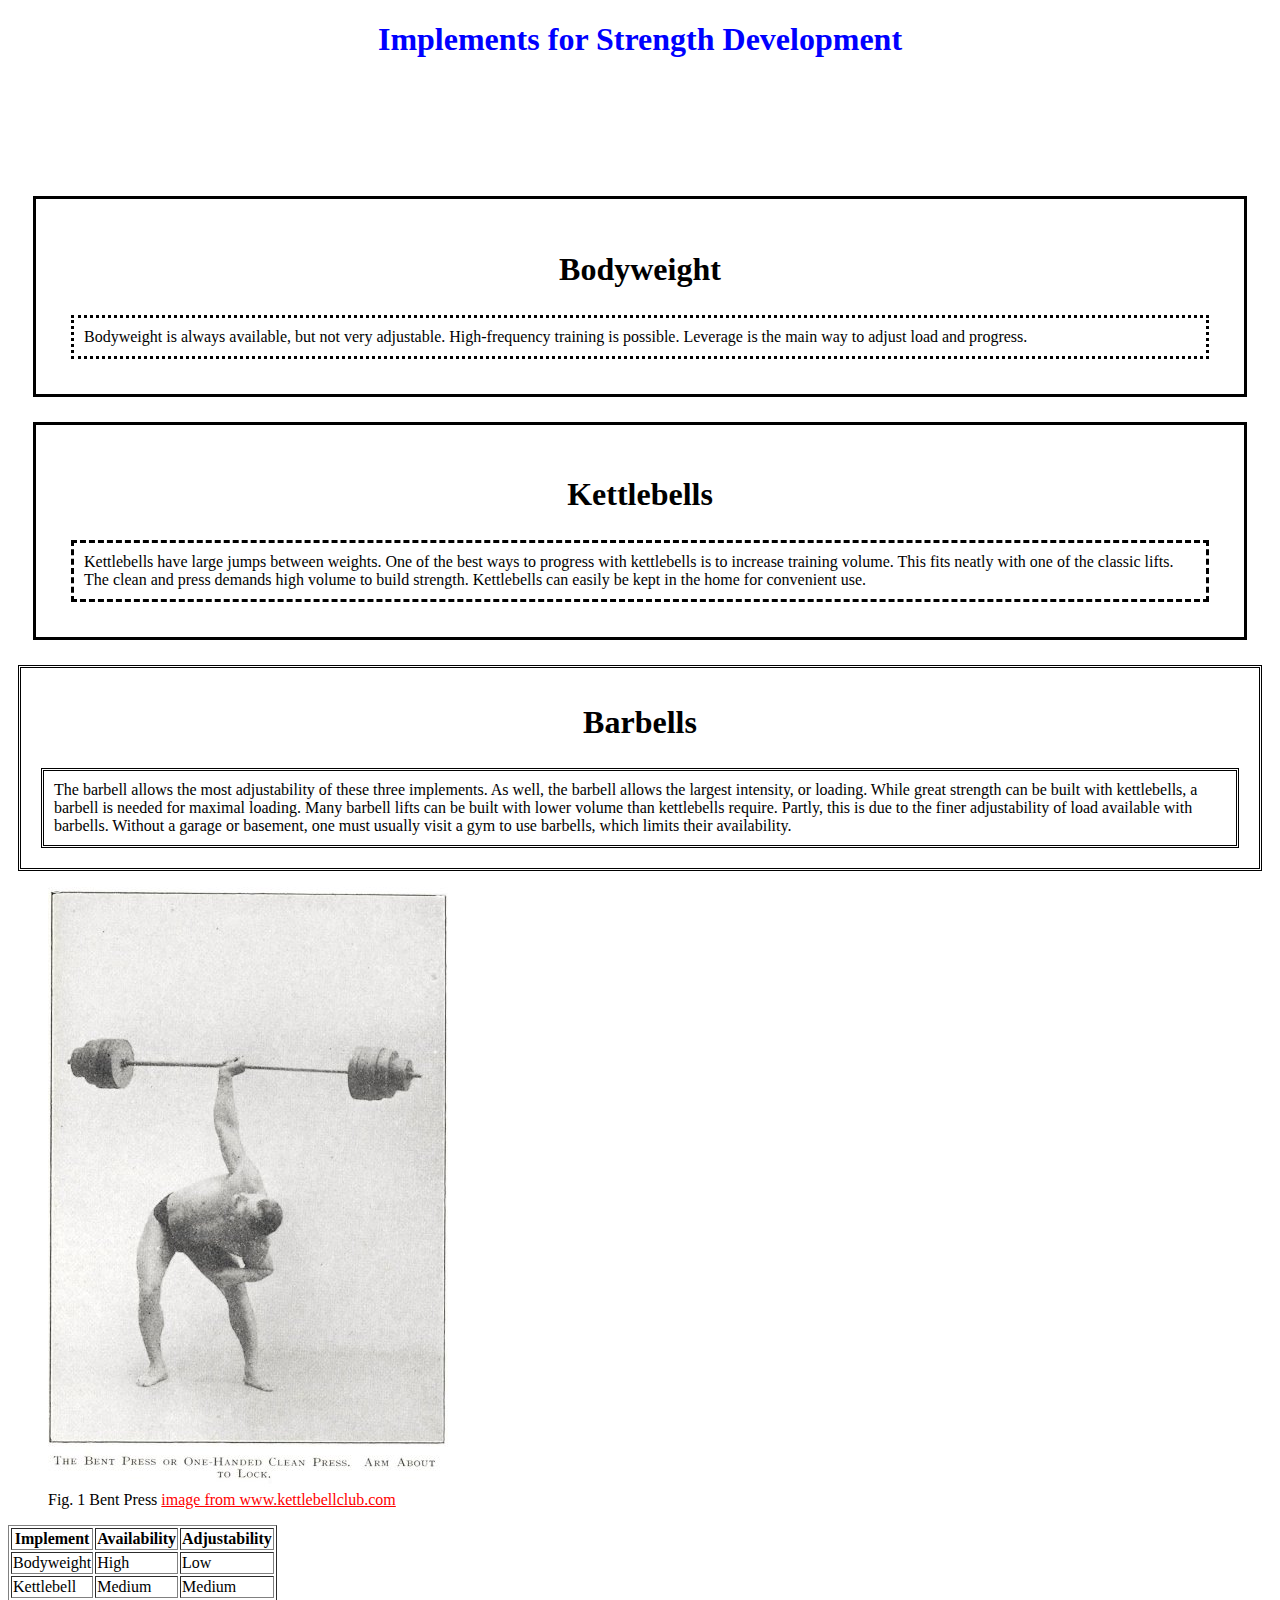
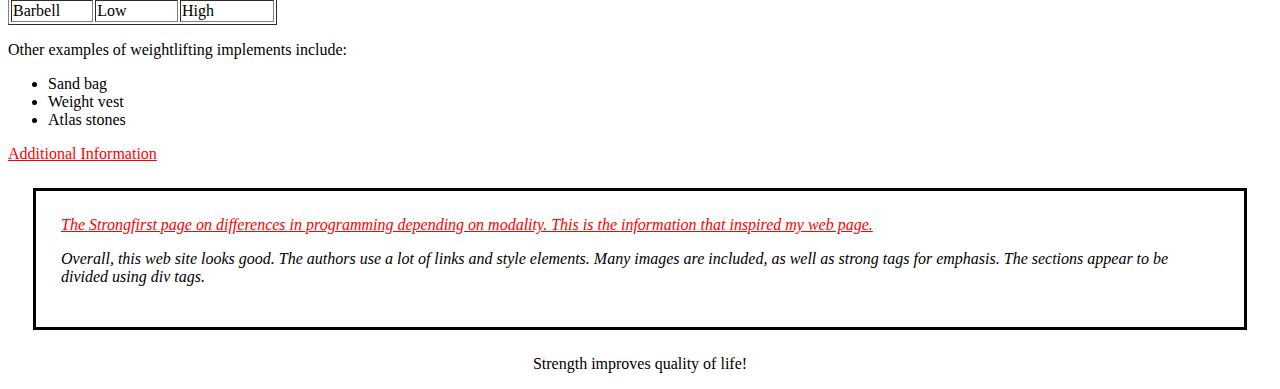
<file: index.html>
<!DOCTYPE html>
<html lang="en">
<head>
    <title>Weight lifting implements</title>
    <link rel="stylesheet" type="text/css" href="styles.css">
</head>
<body>
    <h1>Implements for Strength Development</h1>
        <section>
            <h2>Bodyweight</h2>
                <p class="bodyweight">Bodyweight is always available, but not very adjustable. High-frequency training is possible. Leverage is the main way to adjust load and progress.</p>
        </section>
        <section>
            <h2>Kettlebells</h2>
                <p class="kettlebell">Kettlebells have large jumps between weights. One of the best ways to progress with kettlebells is to increase training volume. This fits neatly with one of the classic lifts. The clean and press demands high volume to build strength. Kettlebells can easily be kept in the home for convenient use.</p>
        </section>
        <section class="barbell">
            <h2>Barbells</h2>
                <p class="barbell">The barbell allows the most adjustability of these three implements. As well, the barbell allows the largest intensity, or loading. While great strength can be built with kettlebells, a barbell is needed for maximal loading. Many barbell lifts can be built with lower volume than kettlebells require. Partly, this is due to the finer adjustability of load available with barbells. Without a garage or basement, one must usually visit a gym to use barbells, which limits their availability.</p>
        </section>
        <figure>
            <img src="bent_press.jpg" alt="Bent Press" />
            <figcaption>Fig. 1 Bent Press <a href="http://www.kettlebellclub.com/mail/ArthurSaxonBentPress.jpg">image from www.kettlebellclub.com </a></figcaption>
        </figure>
    <table border=1>
        <tr>
            <th>Implement</th>
            <th>Availability</th>
            <th>Adjustability</th>
        </tr>
        <tr>
            <td>Bodyweight</td>
            <td>High</td>
            <td>Low</td>
        </tr>
        <tr>
            <td>Kettlebell</td>
            <td>Medium</td>
            <td>Medium</td>
        </tr>
        <tr>
            <td>Barbell</td>
            <td>Low</td>
            <td>High</td>
        </tr>
    </table>
    <p>Other examples of weightlifting implements include:</p>
    <ul>
        <li>Sand bag</li>
        <li>Weight vest</li>
        <li>Atlas stones</li>
    </ul>
    <nav>
        <a href="page_2.html">Additional Information</a>
    </nav>
    <nav>
        <section id="reference">
            <a href="http://www.strongfirst.com/why-do-kettlebells-barbells-and-bodyweight-demand-different-programming/">The Strongfirst page on differences in programming depending on modality. This is the information that inspired my web page.</a>
            <p>Overall, this web site looks good. The authors use a lot of links and style elements. Many images are included, as well as strong tags for emphasis. The sections appear to be divided using div tags.</p>
        </section>
    </nav>
    <footer>
        <p>Strength improves quality of life!</p>
    </footer>
</body>
</html>
</file>
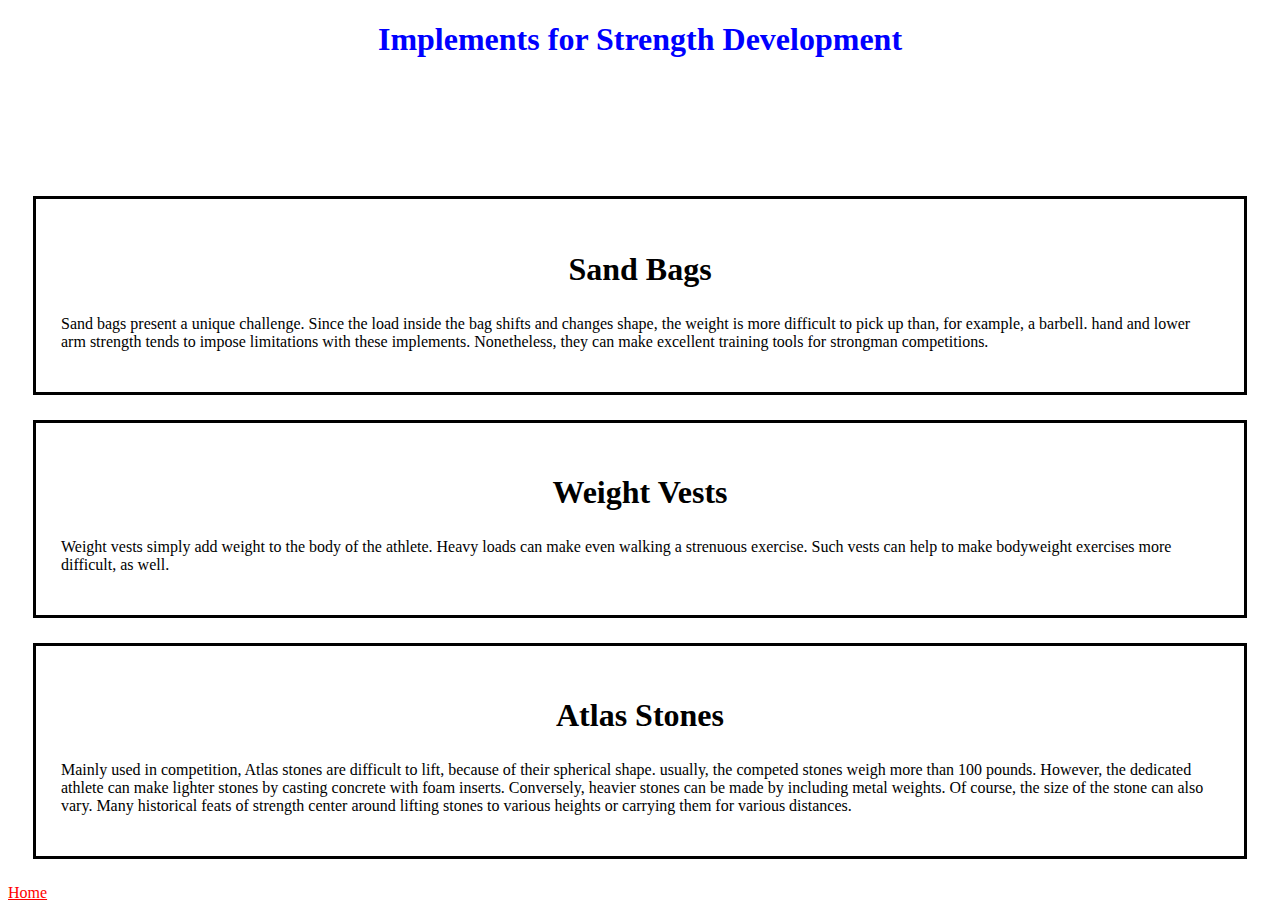
<file: page_2.html>
<!DOCTYPE html>
<html lang="en">
<head>
    <title>The page of a feat of strength</title>
    <link rel="stylesheet" type="text/css" href="styles.css">
</head>
<body>
    <h1>Implements for Strength Development</h1>
        <section>
            <h2>Sand Bags</h2>
                <p>Sand bags present a unique challenge. Since the load inside the bag shifts and changes shape, the weight is more difficult to pick up than, for example, a barbell. hand and lower arm strength tends to impose limitations with these implements. Nonetheless, they can make excellent training tools for strongman competitions.</p>
        </section>
        <section>
            <h2>Weight Vests</h2>
                <p>Weight vests simply add weight to the body of the athlete. Heavy loads can make even walking a strenuous exercise. Such vests can help to make bodyweight exercises more difficult, as well.</p>
        </section>
        <section>
            <h2>Atlas Stones</h2>
                <p>Mainly used in competition, Atlas stones are difficult to lift, because of their spherical shape. usually, the competed stones weigh more than 100 pounds. However, the dedicated athlete can make lighter stones by casting concrete with foam inserts. Conversely, heavier stones can be made by including metal weights. Of course, the size of the stone can also vary. Many historical feats of strength center around lifting stones to various heights or carrying them for various distances.</p>
        </section>
        <nav>
            <a href="index.html">Home</a>
        </nav>
</body>
</html>
</file>
<file: styles.css>
section{
    padding: 25px;
    margin: 25px;
    border-style: solid;
    border-width: medium;
}

footer{
    text-align: center;
}

h2{
    font-family: impact;
    text-align: center;
    font-size: 200%;
}

#reference{
    font-style: italic;
}

h1{
    background-image: url(https://upload.wikimedia.org/wikipedia/commons/thumb/6/6e/Push_up_%28PSF%29.png/800px-Push_up_%28PSF%29.png);
    height: 150px;
    color: blue;
    text-align: center;
}

.bodyweight{
    border-style: dotted;
    margin: 10px;
    padding: 10px;
}

.kettlebell{
    border-style: dashed;
    margin: 10px;
    padding: 10px;
}

.barbell{
    border-style: double;
    margin: 10px;
    padding: 10px;
}

a:link {
    color: red;
}

a:visited {
    color: blue;
}

@media only screen and (max-width: 500px){
    h2{
    font-family: serif;
    text-align: center;
    font-size: 100%;
    }
}
</file>
